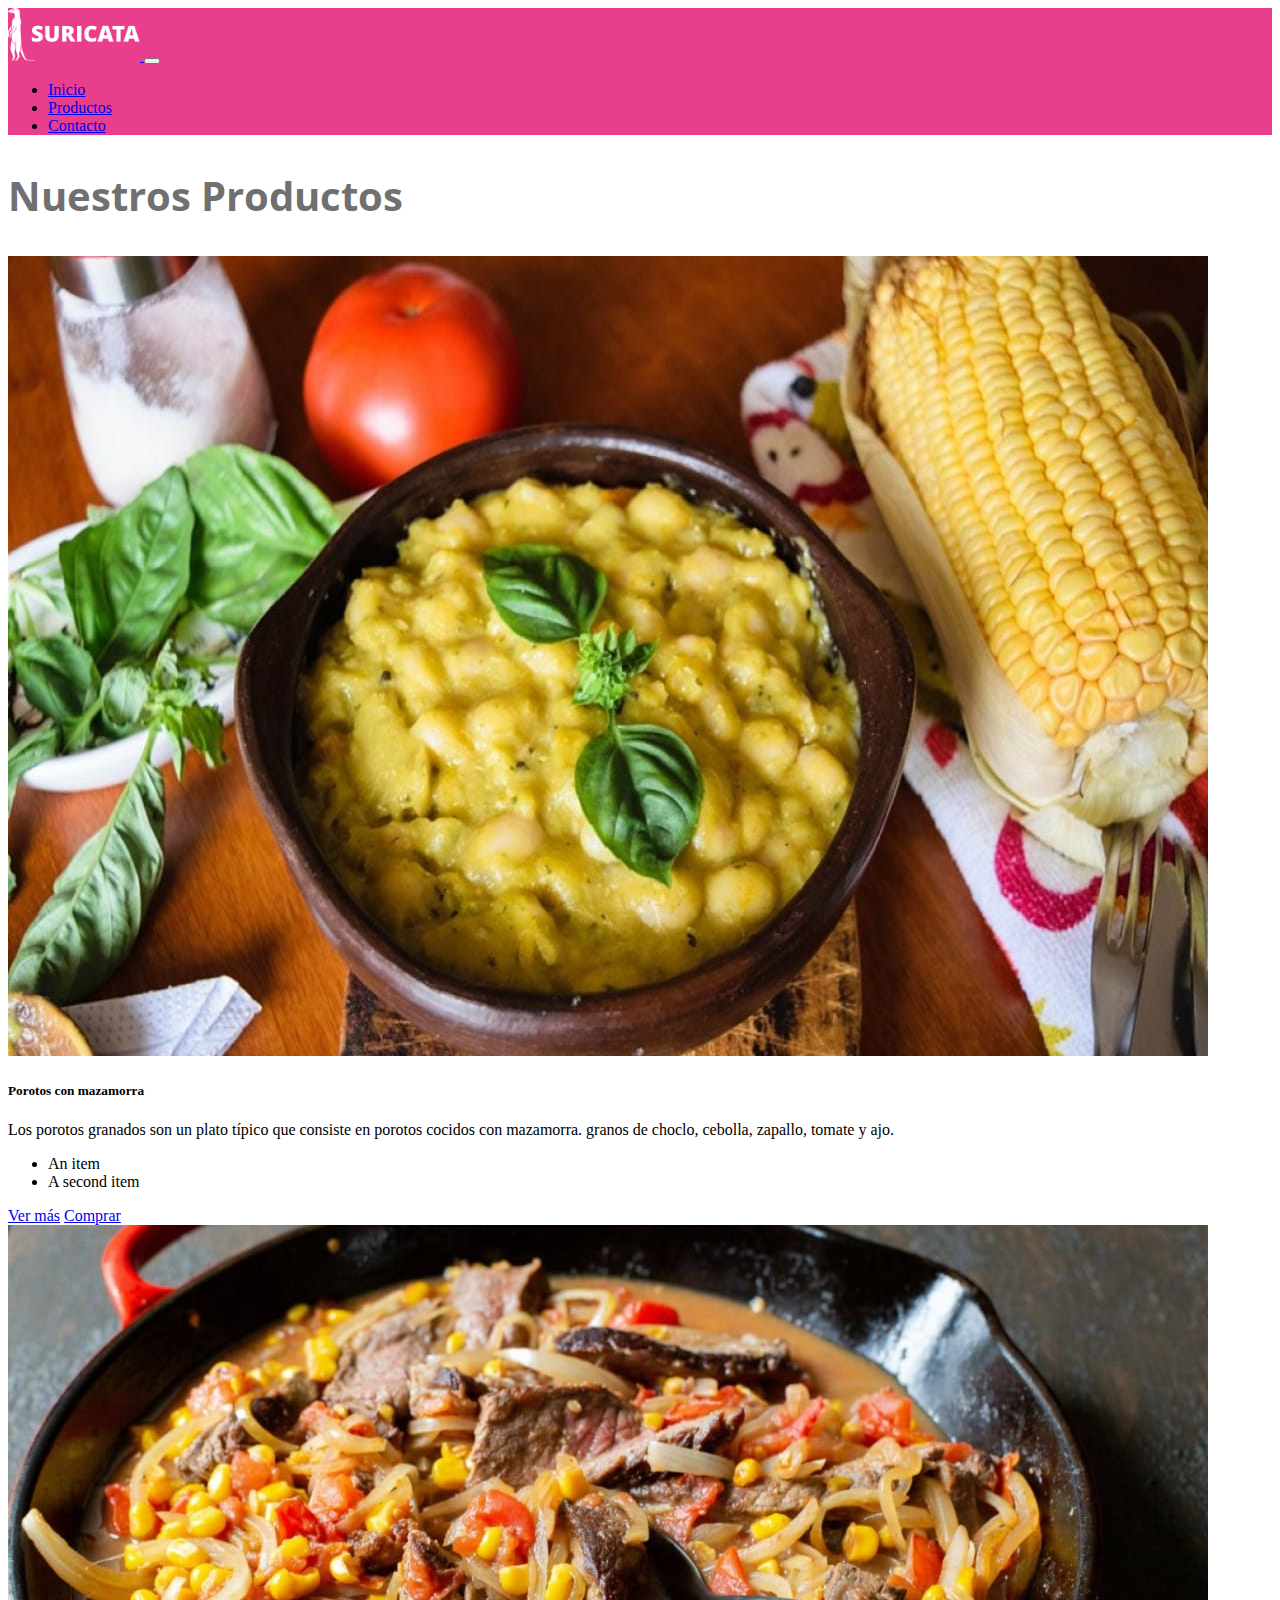
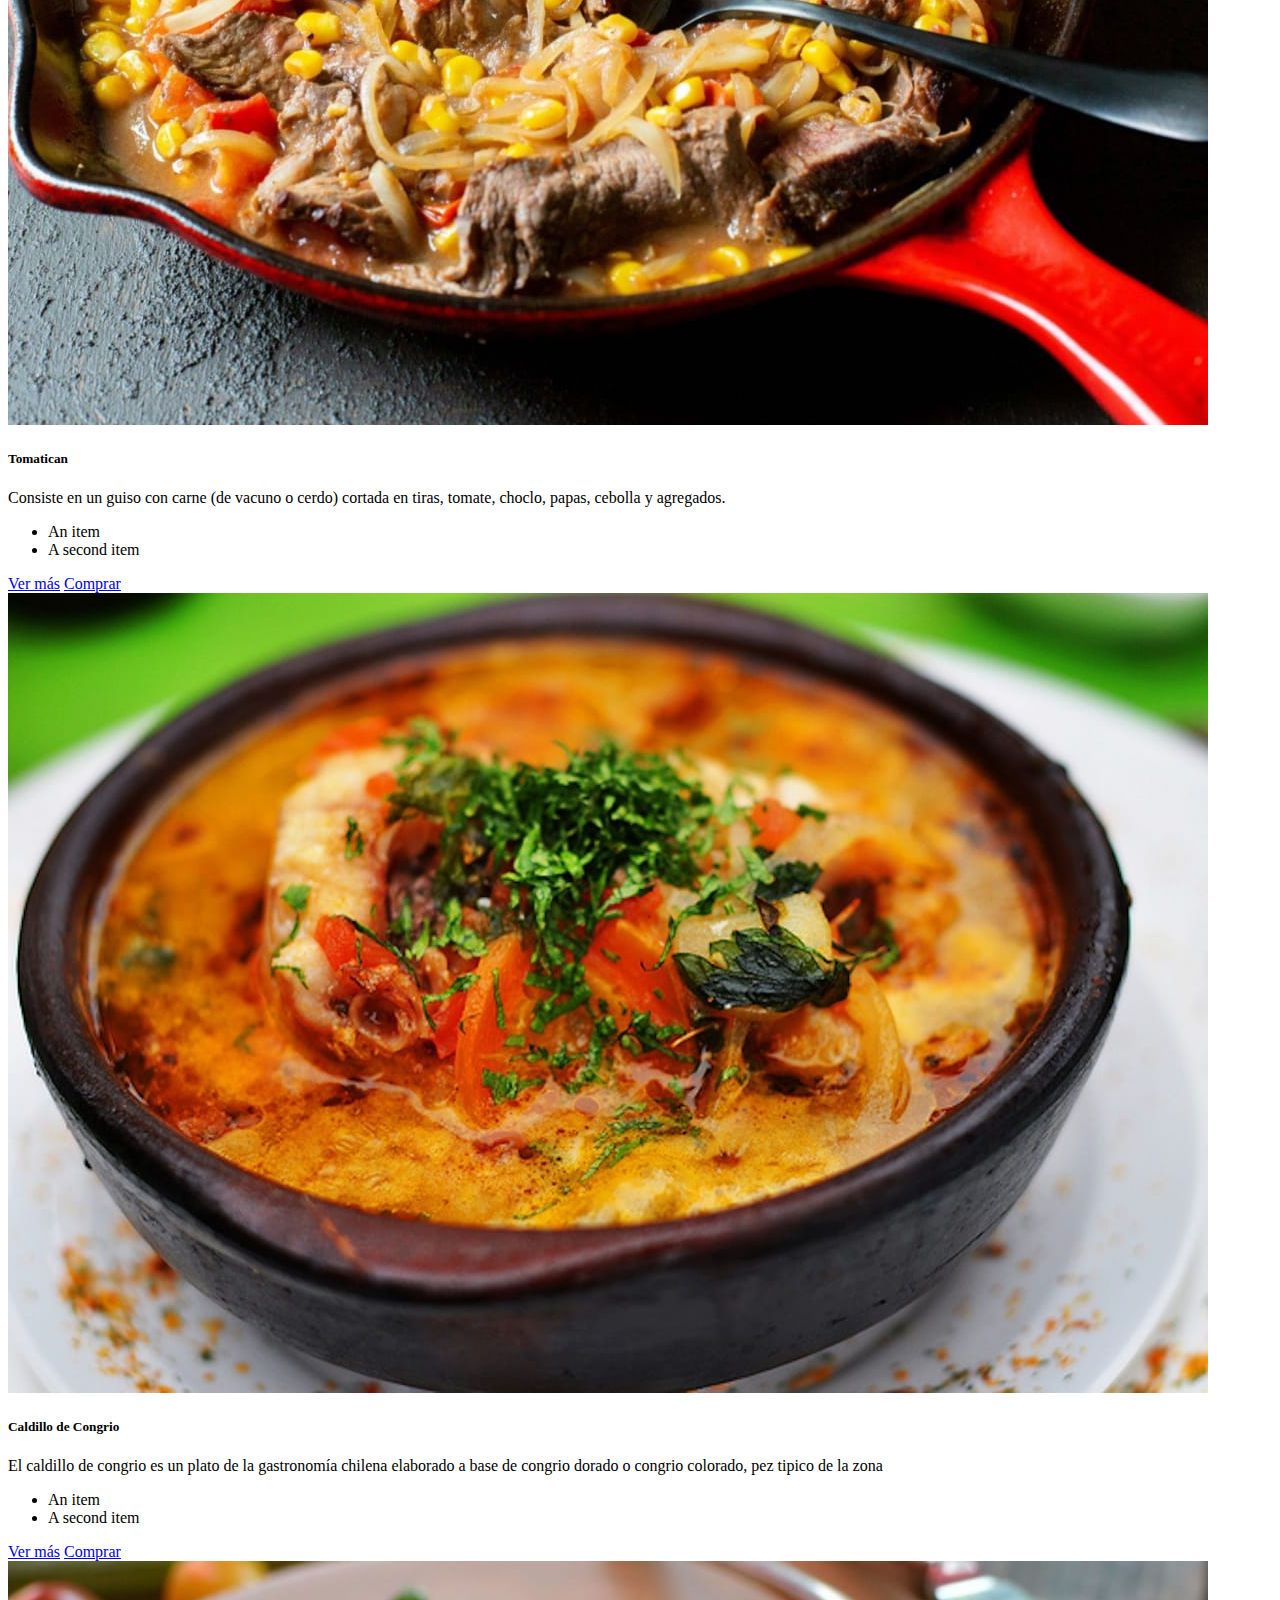
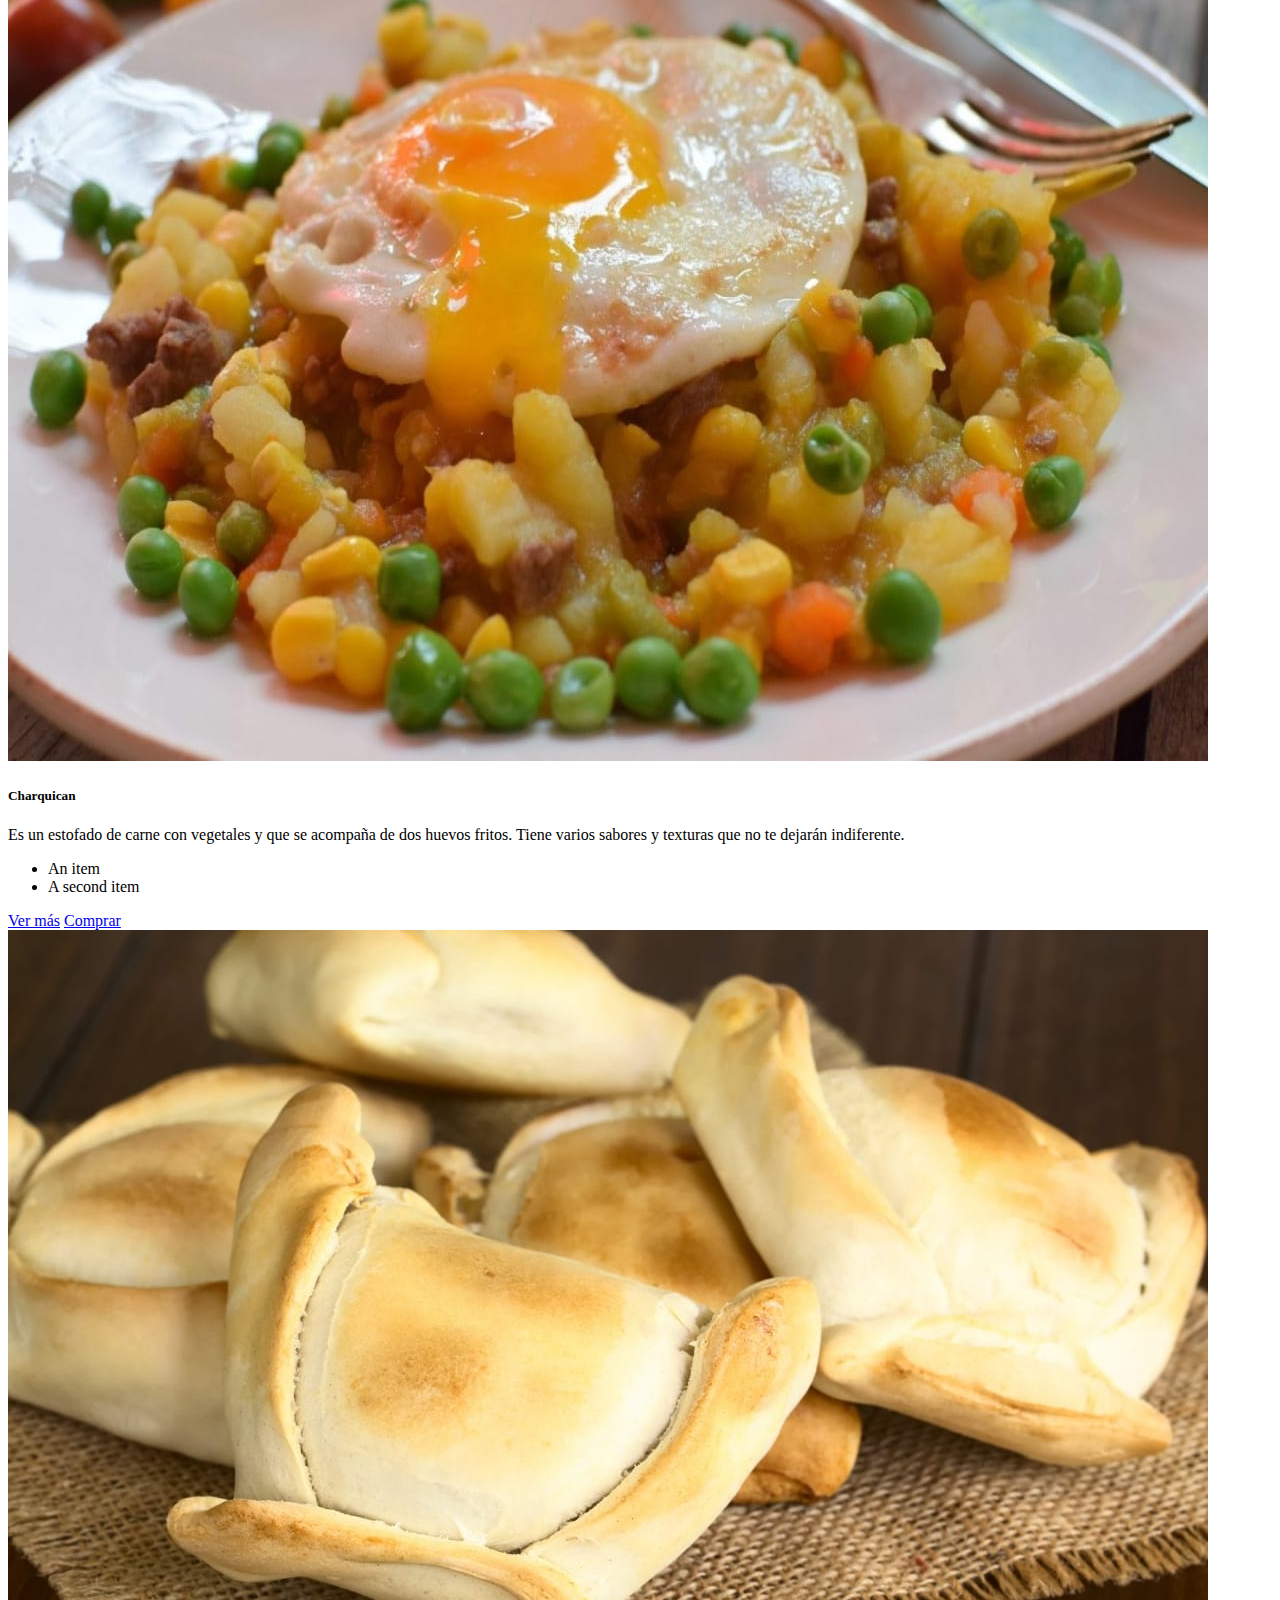
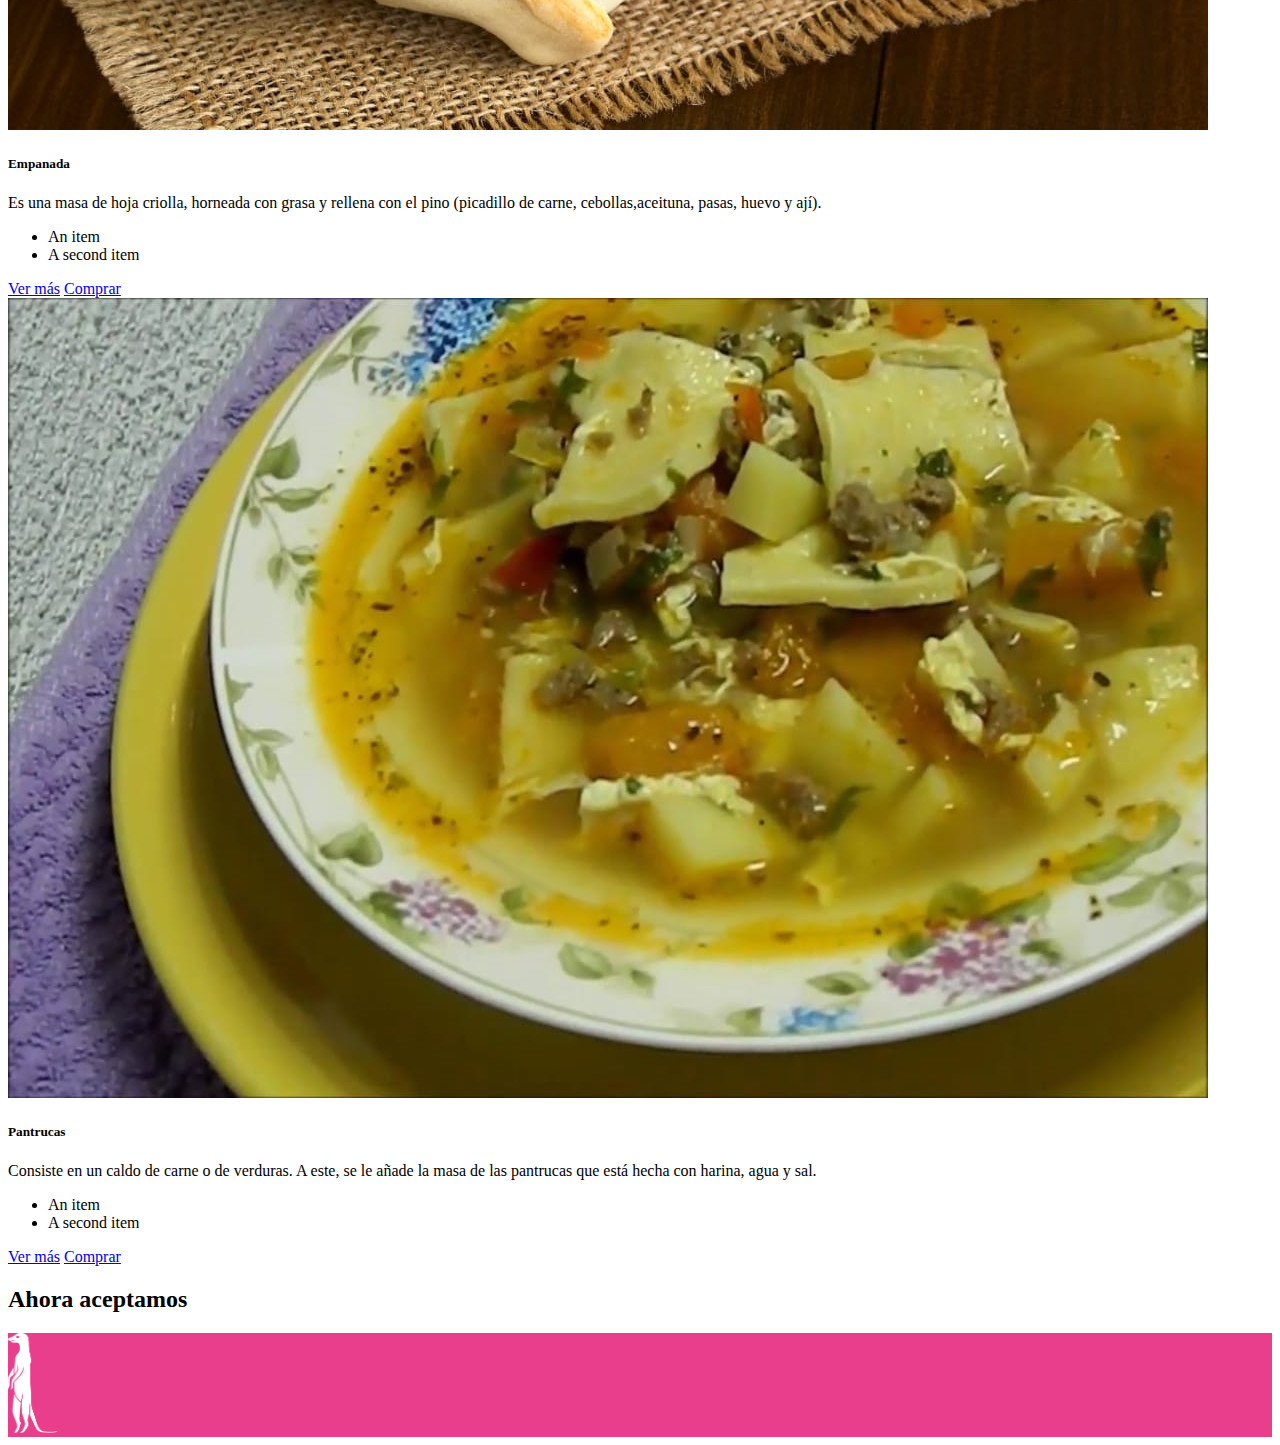
<file: index.html>
<!DOCTYPE html>
<html lang="en">
<head>
  
  <meta charset="UTF-8">
  <meta name="viewport" content="width=device-width, initial-scale=1.0">
  <link rel="stylesheet" href="./assets/css/style.css">
  <link href="https://cdn.jsdelivr.net/npm/bootstrap@5.3.5/dist/css/bootstrap.min.css" rel="stylesheet" integrity="sha384-SgOJa3DmI69IUzQ2PVdRZhwQ+dy64/BUtbMJw1MZ8t5HZApcHrRKUc4W0kG879m7" crossorigin="anonymous">
  <script src="https://cdn.jsdelivr.net/npm/bootstrap@5.3.5/dist/js/bootstrap.bundle.min.js" integrity="sha384-k6d4wzSIapyDyv1kpU366/PK5hCdSbCRGRCMv+eplOQJWyd1fbcAu9OCUj5zNLiq" crossorigin="anonymous"></script>
 <!--Font Awesome-->
  <link rel="stylesheet" href="https://use.fontawesome.com/releases/v5.6.3/css/all.css" integrity="sha384-UHRtZLI+pbxtHCWp1t77Bi1L4ZtiqrqD80Kn4Z8NTSRyMA2Fd33n5dQ8lWUE00s/" crossorigin="anonymous">
  <title>SURICATA</title>
  
</head>
<body>
  <!-- NavBar -->
  <div class="bgcolor">
    <div class="container">
      <div class="row justify-content-between">
        <nav class="navbar navbar-expand-lg border-bottom border-body" data-bs-theme="dark">
          <a class="navbar-brand" href="#">
            <img src="./assets/img/logo.png" alt="Logo" width="132" height="53" class="d-inline-block align-text-top">
          </a>
          <button class="navbar-toggler" type="button" data-bs-toggle="collapse" data-bs-target="#navbarSupportedContent" aria-controls="navbarSupportedContent" aria-expanded="false" aria-label="Toggle navigation">
            <span class="navbar-toggler-icon"></span>
          </button>
            <div class="collapse navbar-collapse" id="navbarSupportedContent">
              <ul class="navbar-nav mb-lg-0 mb-2 ms-auto">
                <li class="nav-item">
                  <a class="nav-link active" href="#">Inicio</a>
                </li>
                <li class="nav-item">
                  <a class="nav-link" href="#">Productos</a>
                </li>
                <li class="nav-item">
                  <a class="nav-link" href="#">Contacto</a>
                </li>
              </ul>
            </div>
        </nav>
      </div>
    </div>
  </div>
  <!-- Productos -->
  <div class="container">
    <div class=" texto">
      <h2 class="title text-wrap text-secondary text-center  font-weight-bold my-4 mb-5 ">Nuestros Productos</h2>
    </div>
    <div class="container py-5">
      <div class="row gx-5 gy-5">
         <!-- Receta 1 -->
        <div class="col-12 col-md-6 col-xl-4">
          <div class="card h-100">
            <div class="card">
              <img src="./assets/img/POROTOS-CON-MAZAMORRA.jpg" class="card-img-top" alt="...">
              <div class="card-body">
                <h5 class="card-title">Porotos con mazamorra</h5>
                <p class="card-text">Los porotos granados son un plato típico que consiste en porotos  cocidos con mazamorra. granos de choclo, cebolla, zapallo, tomate y ajo.</p>
              </div>
                <ul class="list-group list-group-flush">
                  <li class="list-group-item">An item</li>
                  <li class="list-group-item">A second item</li>
                </ul>
                <div class="card-body">
                  <a href="#" class="card-link">Ver más</a>
                  <a href="#" class="card-link">Comprar</a>
                </div>
            </div>
          </div>
        </div>
         <!-- Receta 2 -->
        <div class="col-12 col-md-6 col-xl-4">
          <div class="card h-100">
            <div class="card">
              <img src="./assets/img/tomatican-chileno.jpg" class="card-img-top" alt="...">
              <div class="card-body">
                <h5 class="card-title">Tomatican</h5>
                <p class="card-text">Consiste en un guiso con carne (de vacuno o cerdo) cortada en tiras, tomate, choclo, papas, cebolla y agregados.</p>
              </div>
                <ul class="list-group list-group-flush">
                  <li class="list-group-item">An item</li>
                  <li class="list-group-item">A second item</li>
                </ul>
                <div class="card-body">
                  <a href="#" class="card-link">Ver más</a>
                  <a href="#" class="card-link">Comprar</a>
                </div>
            </div>
          </div>
        </div>
         <!-- Receta 3 -->
        <div class="col-12 col-md-6 col-xl-4">
          <div class="card h-100">
            <div class="card">
              <img src="./assets/img/caldillo.jpg" class="card-img-top" alt="...">
              <div class="card-body">
                <h5 class="card-title">Caldillo de Congrio</h5>
                <p class="card-text">El caldillo de congrio es un plato de la gastronomía chilena elaborado a base de congrio dorado o congrio colorado, pez tipico de la zona</p>
              </div>
                <ul class="list-group list-group-flush">
                  <li class="list-group-item">An item</li>
                  <li class="list-group-item">A second item</li>
                </ul>
                <div class="card-body">
                  <a href="#" class="card-link">Ver más</a>
                  <a href="#" class="card-link">Comprar</a>
                </div>
            </div>
           </div>
          </div>
         <!-- Receta 4 -->
          <div class="col-12 col-md-6 col-xl-4">
            <div class="card h-100">
              <div class="card">
                <img src="./assets/img/charquican.jpg" class="card-img-top" alt="...">
                <div class="card-body">
                  <h5 class="card-title">Charquican</h5>
                  <p class="card-text">Es un estofado de carne con vegetales y que se acompaña de dos huevos fritos. Tiene varios sabores y texturas que no te dejarán indiferente.</p>
                </div>
                <ul class="list-group list-group-flush">
                  <li class="list-group-item">An item</li>
                  <li class="list-group-item">A second item</li>
                </ul>
                <div class="card-body">
                  <a href="#" class="card-link">Ver más</a>
                  <a href="#" class="card-link">Comprar</a>
                </div>
              </div>
            </div>
          </div>
           <!-- Receta 5 -->
          <div class="col-12 col-md-6 col-xl-4">
            <div class="card h-100">
              <div class="card">
                <img src="./assets/img/Empanadas.jpg" class="card-img-top" alt="...">
                <div class="card-body">
                  <h5 class="card-title">Empanada</h5>
                  <p class="card-text">Es una masa de hoja criolla, horneada con grasa y rellena con el pino (picadillo de carne, cebollas,aceituna, pasas, huevo y ají). </p>
                </div>
                <ul class="list-group list-group-flush">
                  <li class="list-group-item">An item</li>
                  <li class="list-group-item">A second item</li>
                </ul>
                <div class="card-body">
                  <a href="#" class="card-link">Ver más</a>
                  <a href="#" class="card-link">Comprar</a>
                </div>
              </div>
            </div>
          </div>
           <!-- Receta 6 -->
          <div class="col-12 col-md-6 col-xl-4">
            <div class="card h-80">
              <div class="card">
                <img src="./assets/img/pantrucas.jpg" class="card-img-top" alt="...">
                <div class="card-body">
                  <h5 class="card-title">Pantrucas</h5>
                  <p class="card-text">Consiste en un caldo de carne o de verduras. A este, se le añade la masa de las pantrucas que está hecha con harina, agua y sal.</p>
                </div>
                <ul class="list-group list-group-flush">
                  <li class="list-group-item">An item</li>
                  <li class="list-group-item">A second item</li>
                </ul>
                <div class="card-body">
                  <a href="#" class="card-link">Ver más</a>
                  <a href="#" class="card-link">Comprar</a>
                </div>
              </div>
            </div>
          </div>
      </div>
    </div>
  </div>
  <!-- Medios de Pago -->
  <section class="icons-section d-none d-md-block  text-white p-5 bg_color">
    <div class="container">
      <div class="row align-items-center">
        <div class="col-5">
          <h2 class="pagos font-weight-bold">Ahora aceptamos</h2>
        </div>
        <div class="col-7  ">
          <div class="d-flex justify-content-between">
            <i class="fab fa-cc-visa fa-4x"></i>
            <i class="fab fa-cc-mastercard fa-4x"></i>
            <i class="fab fa-cc-amex fa-4x"></i>
            <i class="fab fa-cc-diners-club fa-4x"></i>
            <i class="fab fa-cc-paypal fa-4x"></i>
            <i class="fab fa-cc-discover fa-4x"></i>
          </div>
        </div>
      </div>
    </div>
  </section>
  <!-- Footer -->
  <footer class=" text-center py-5 bgcolor">
    <div class="container-fluid">
      <a href="#">
      <img src="assets/img/logo-footer.png" width="50" height="100" class="img-fluid " alt="suricata-logo">
      </a>
    </div>
  </footer>
</body>
</html>
</file>
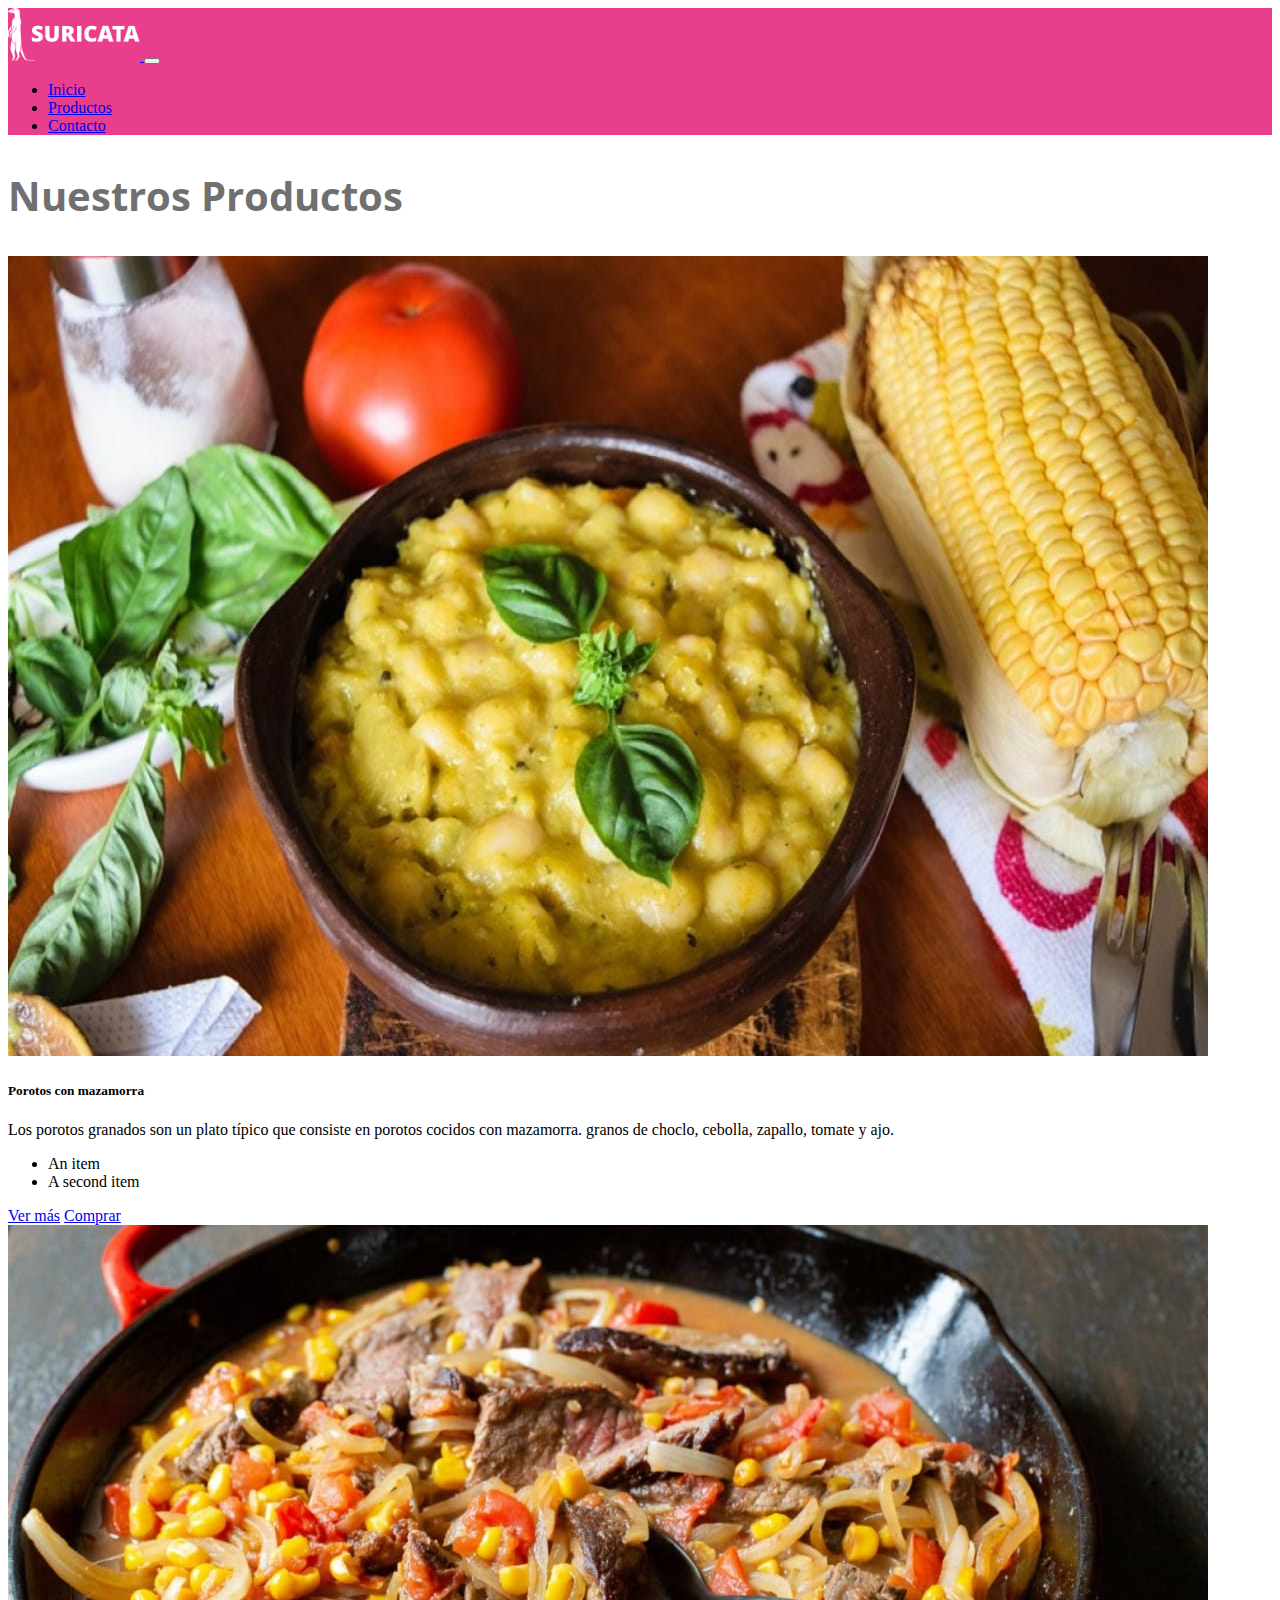
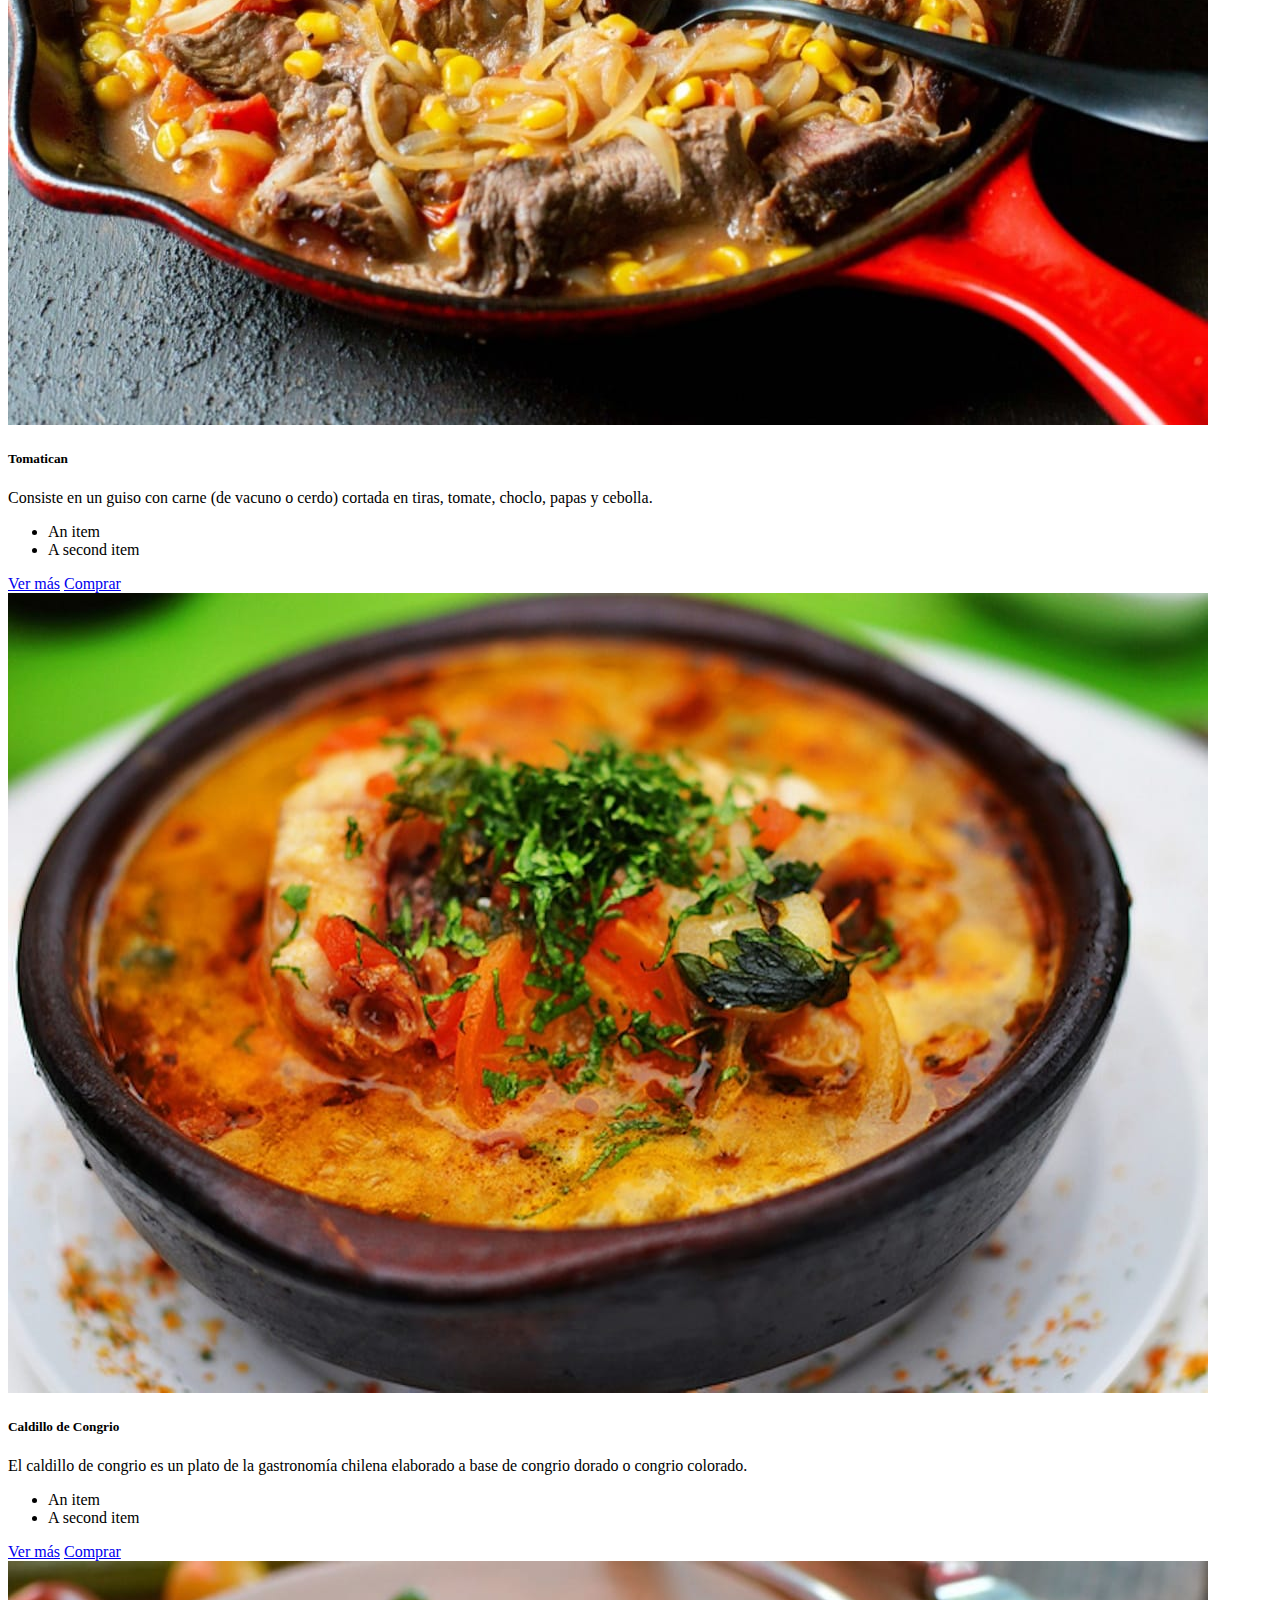
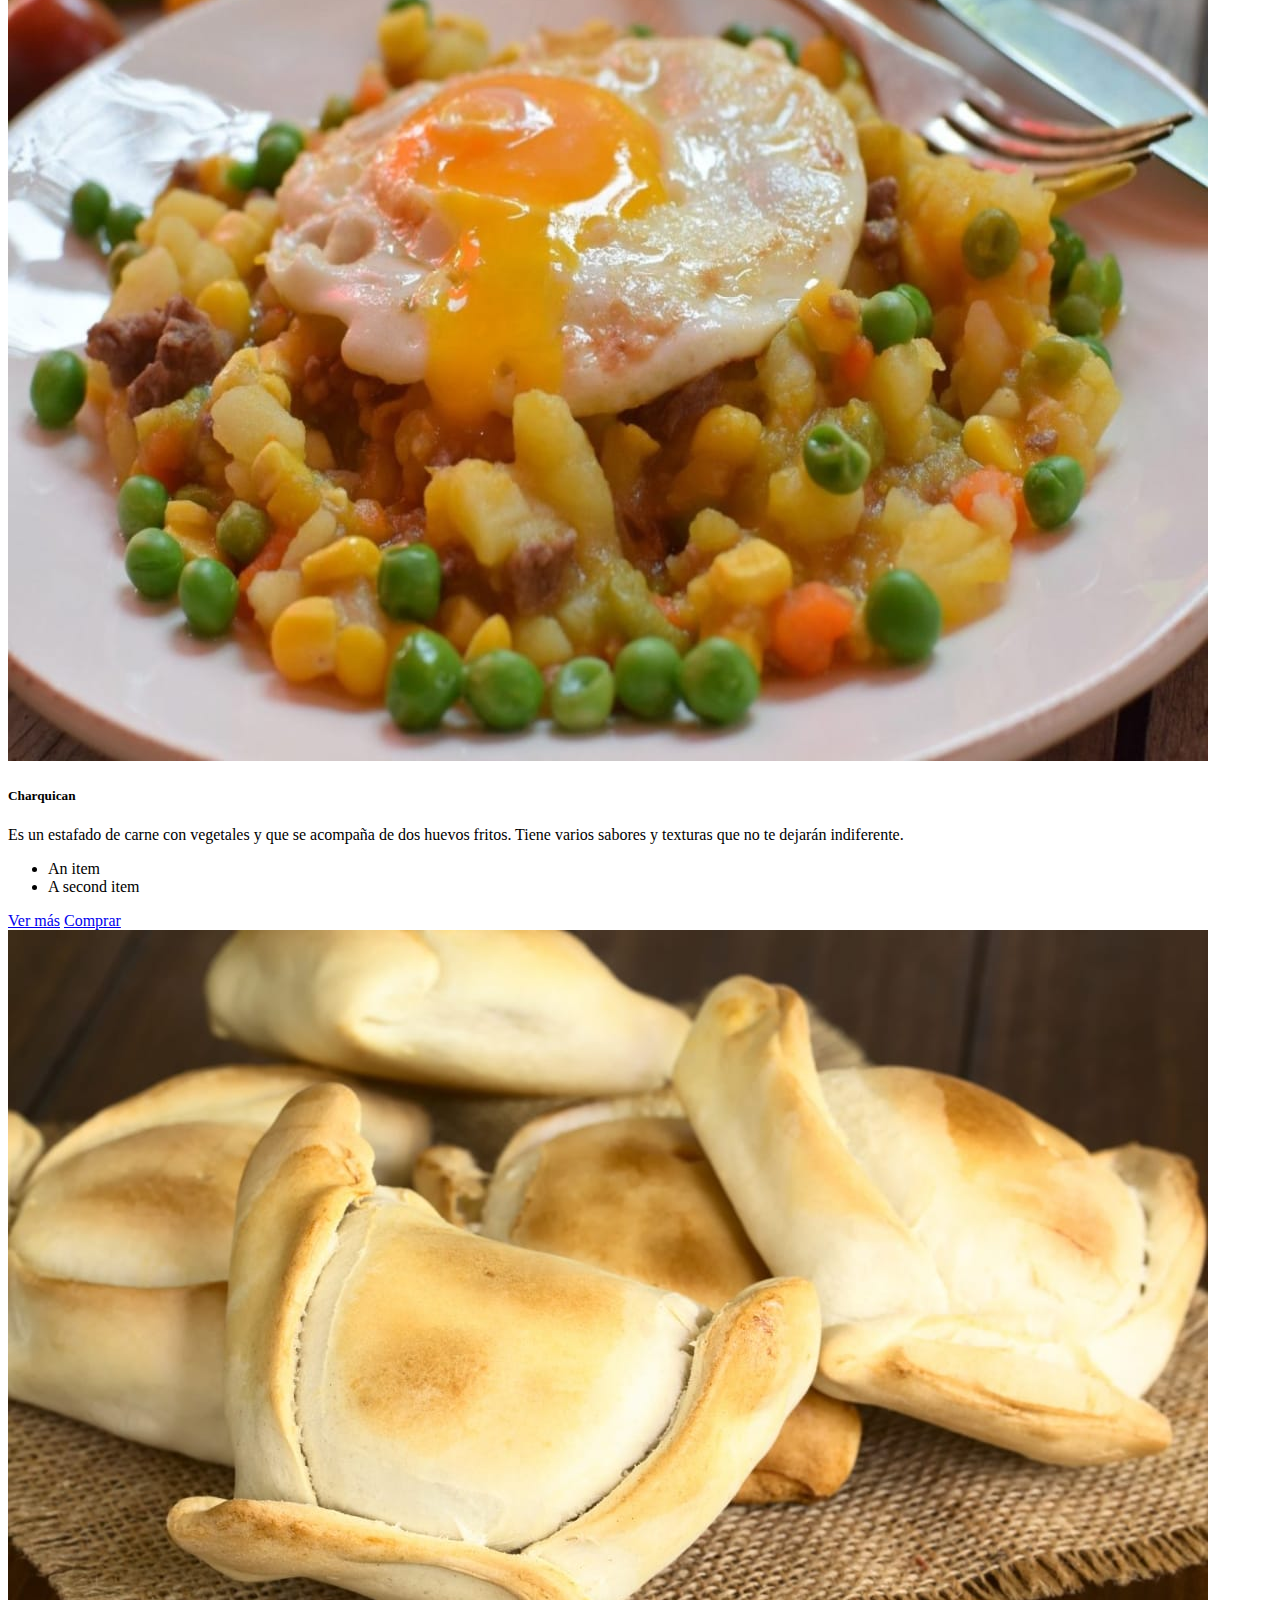
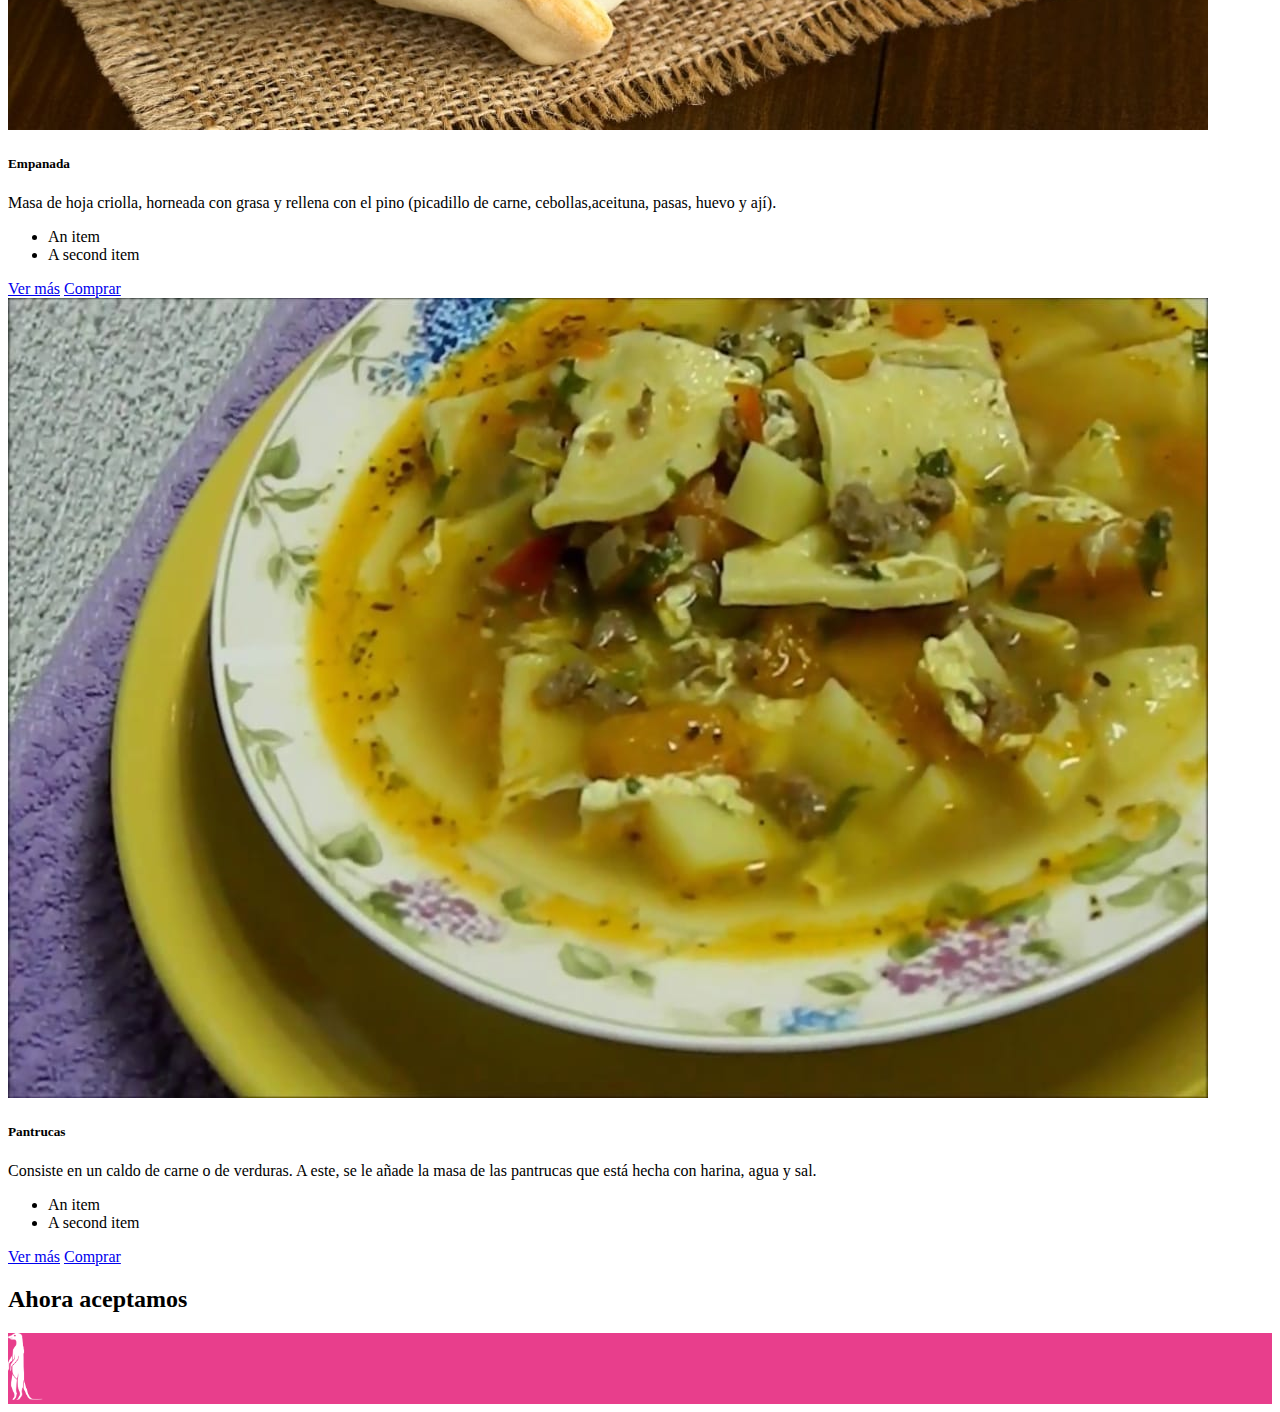
<file: index3.html>
<!DOCTYPE html>
<html lang="en">
<head>
    <meta charset="UTF-8">
    <meta name="viewport" content="width=device-width, initial-scale=1.0">
    <link rel="stylesheet" href="./assets/css/style.css">
    <link href="https://cdn.jsdelivr.net/npm/bootstrap@5.3.5/dist/css/bootstrap.min.css" rel="stylesheet" integrity="sha384-SgOJa3DmI69IUzQ2PVdRZhwQ+dy64/BUtbMJw1MZ8t5HZApcHrRKUc4W0kG879m7" crossorigin="anonymous">
    <script src="https://cdn.jsdelivr.net/npm/bootstrap@5.3.5/dist/js/bootstrap.bundle.min.js" integrity="sha384-k6d4wzSIapyDyv1kpU366/PK5hCdSbCRGRCMv+eplOQJWyd1fbcAu9OCUj5zNLiq" crossorigin="anonymous"></script>
 <!--Font Awesome-->
 <link rel="stylesheet" href="https://use.fontawesome.com/releases/v5.6.3/css/all.css"
 integrity="sha384-UHRtZLI+pbxtHCWp1t77Bi1L4ZtiqrqD80Kn4Z8NTSRyMA2Fd33n5dQ8lWUE00s/" crossorigin="anonymous">


    <title>Document</title>
  
</head>
<body>
      <div class="bgcolor">
        <div class="container">
          <div class="row justify-content-between">
            <nav class="navbar navbar-expand-lg border-bottom border-body" data-bs-theme="dark">
              <a class="navbar-brand" href="#">
                <img src="./assets/img/logo.png" alt="Logo" width="132" height="53" class="d-inline-block align-text-top">
              </a>
              <button class="navbar-toggler" type="button" data-bs-toggle="collapse" data-bs-target="#navbarSupportedContent" aria-controls="navbarSupportedContent" aria-expanded="false" aria-label="Toggle navigation">
                <span class="navbar-toggler-icon"></span>
              </button>
              <div class="collapse navbar-collapse" id="navbarSupportedContent">
                <ul class="navbar-nav mb-lg-0 mb-2 ms-auto">
                  <li class="nav-item">
                    <a class="nav-link active" aria-current="page" href="#">Inicio</a>
                  </li>
                  <li class="nav-item">
                    <a class="nav-link" href="#">Productos</a>
                  </li>
                  <li class="nav-item">
                    <a class="nav-link" href="#">Contacto</a>
                  </li>
                </ul>
              </div>
            </nav>
          </div>
        </div>
      </div>

      <div class="container">
        <div class=" texto">
        <h2 class="title text-wrap text-secondary text-center  font-weight-bold my-4 mb-5 ">Nuestros Productos</h2>
      </div>

      <div class="container py-5">
        <div class="row gx-5 gy-5">

         <!-- Card 1 -->
         <div class="col-12 col-md-6 col-xl-4">
          <div class="card h-100">
            <div class="card">
              <img src="./assets/img/POROTOS-CON-MAZAMORRA.jpg" class="card-img-top" alt="...">
              <div class="card-body">
                <h5 class="card-title">Porotos con mazamorra</h5>
                <p class="card-text">Los porotos granados son un plato típico que consiste en porotos  cocidos con mazamorra. granos de choclo, cebolla, zapallo, tomate y ajo.</p>
              </div>
              <ul class="list-group list-group-flush">
                <li class="list-group-item">An item</li>
                <li class="list-group-item">A second item</li>
              </ul>
              <div class="card-body">
                <a href="#" class="card-link">Ver más</a>
                <a href="#" class="card-link">Comprar</a>
              </div>
            </div>
           </div>
          </div>
         <!-- Card 2 -->
         <div class="col-12 col-md-6 col-xl-4">
          <div class="card h-100">
            <div class="card">
              <img src="./assets/img/tomatican-chileno.jpg" class="card-img-top" alt="...">
              <div class="card-body">
                <h5 class="card-title">Tomatican</h5>
                <p class="card-text">Consiste en un guiso con carne (de vacuno o cerdo) cortada en tiras, tomate, choclo, papas y cebolla.</p>
              </div>
              <ul class="list-group list-group-flush">
                <li class="list-group-item">An item</li>
                <li class="list-group-item">A second item</li>
              </ul>
              <div class="card-body">
                <a href="#" class="card-link">Ver más</a>
                <a href="#" class="card-link">Comprar</a>
              </div>
            </div>
           </div>
          </div>
         <!-- Card 3 -->
         <div class="col-12 col-md-6 col-xl-4">
          <div class="card h-100">
            <div class="card">
              <img src="./assets/img/caldillo.jpg" class="card-img-top" alt="...">
              <div class="card-body">
                <h5 class="card-title">Caldillo de Congrio</h5>
                <p class="card-text">El caldillo de congrio es un plato de la gastronomía chilena elaborado a base de congrio dorado o congrio colorado.</p>
              </div>
              <ul class="list-group list-group-flush">
                <li class="list-group-item">An item</li>
                <li class="list-group-item">A second item</li>
              </ul>
              <div class="card-body">
                <a href="#" class="card-link">Ver más</a>
                <a href="#" class="card-link">Comprar</a>
              </div>
            </div>
           </div>
          </div>
         <!-- Card 4 -->
         <div class="col-12 col-md-6 col-xl-4">
          <div class="card h-100">
            <div class="card">
              <img src="./assets/img/charquican.jpg" class="card-img-top" alt="...">
              <div class="card-body">
                <h5 class="card-title">Charquican</h5>
                <p class="card-text">Es un estafado de carne con vegetales y que se acompaña de dos huevos fritos. Tiene varios sabores y texturas que no te dejarán indiferente.</p>
              </div>
              <ul class="list-group list-group-flush">
                <li class="list-group-item">An item</li>
                <li class="list-group-item">A second item</li>
              </ul>
              <div class="card-body">
                <a href="#" class="card-link">Ver más</a>
                <a href="#" class="card-link">Comprar</a>
              </div>
            </div>
           </div>
          </div>
           <!-- Card 5 -->
         <div class="col-12 col-md-6 col-xl-4">
          <div class="card h-100">
            <div class="card">
              <img src="./assets/img/Empanadas.jpg" class="card-img-top" alt="...">
              <div class="card-body">
                <h5 class="card-title">Empanada</h5>
                <p class="card-text">Masa de hoja criolla, horneada con grasa y rellena con el pino (picadillo de carne, cebollas,aceituna, pasas, huevo y ají). </p>
              </div>
              <ul class="list-group list-group-flush">
                <li class="list-group-item">An item</li>
                <li class="list-group-item">A second item</li>
              </ul>
              <div class="card-body">
                <a href="#" class="card-link">Ver más</a>
                <a href="#" class="card-link">Comprar</a>
              </div>
            </div>
           </div>
          </div>
           <!-- Card 6 -->
         <div class="col-12 col-md-6 col-xl-4">
          <div class="card h-80">
            <div class="card">
              <img src="./assets/img/pantrucas.jpg" class="card-img-top" alt="...">
              <div class="card-body">
                <h5 class="card-title">Pantrucas</h5>
                <p class="card-text">Consiste en un caldo de carne o de verduras. A este, se le añade la masa de las pantrucas que está hecha con harina, agua y sal.</p>
              </div>
              <ul class="list-group list-group-flush">
                <li class="list-group-item">An item</li>
                <li class="list-group-item">A second item</li>
              </ul>
              <div class="card-body">
                <a href="#" class="card-link">Ver más</a>
                <a href="#" class="card-link">Comprar</a>
              </div>
            </div>
           </div>
          </div>
         </div>
        </div>
       </div>


       <section class="icons-section bg-info d-none d-md-block  text-white p-5 ">
        <div class="container">
          <div class="row align-items-center">
            <div class="col-5">
              <h2 class="text-nowrap font-weight-bold">
                Ahora aceptamos
    
              </h2>
            </div>
    
            <div class="col-7  ">
              <div class="d-flex justify-content-between">
                <i class="fab fa-cc-visa fa-4x"></i>
                <i class="fab fa-cc-mastercard fa-4x"></i>
                <i class="fab fa-cc-amex fa-4x"></i>
                <i class="fab fa-cc-diners-club fa-4x"></i>
                <i class="fab fa-cc-paypal fa-4x"></i>
                <i class="fab fa-cc-discover fa-4x"></i>
              </div>
            </div>
          </div>
        </div>
    
      </section>
      <footer class=" text-center py-5 bgcolor">
        <div class="container-fluid">
          <a href="#">
            <img src="assets/img/logo-footer.png" width="35" height="67" class="img-fluid " alt="suricata-logo">
          </a>
        </div>
      </footer>



</body>
</html>
</file>
<file: assets/css/style.css>
@import url('https://fonts.googleapis.com/css2?family=Open+Sans:ital,wght@0,300..800;1,300..800&display=swap');

  .texto h2{
    font-family: "Open Sans", sans-serif;
      font-weight: 700;
      font-style: normal;
      font-size: 40px;
      color: #707070
  }

  .bgcolor {
      background-color: #E83E8C;
  }
</file>
